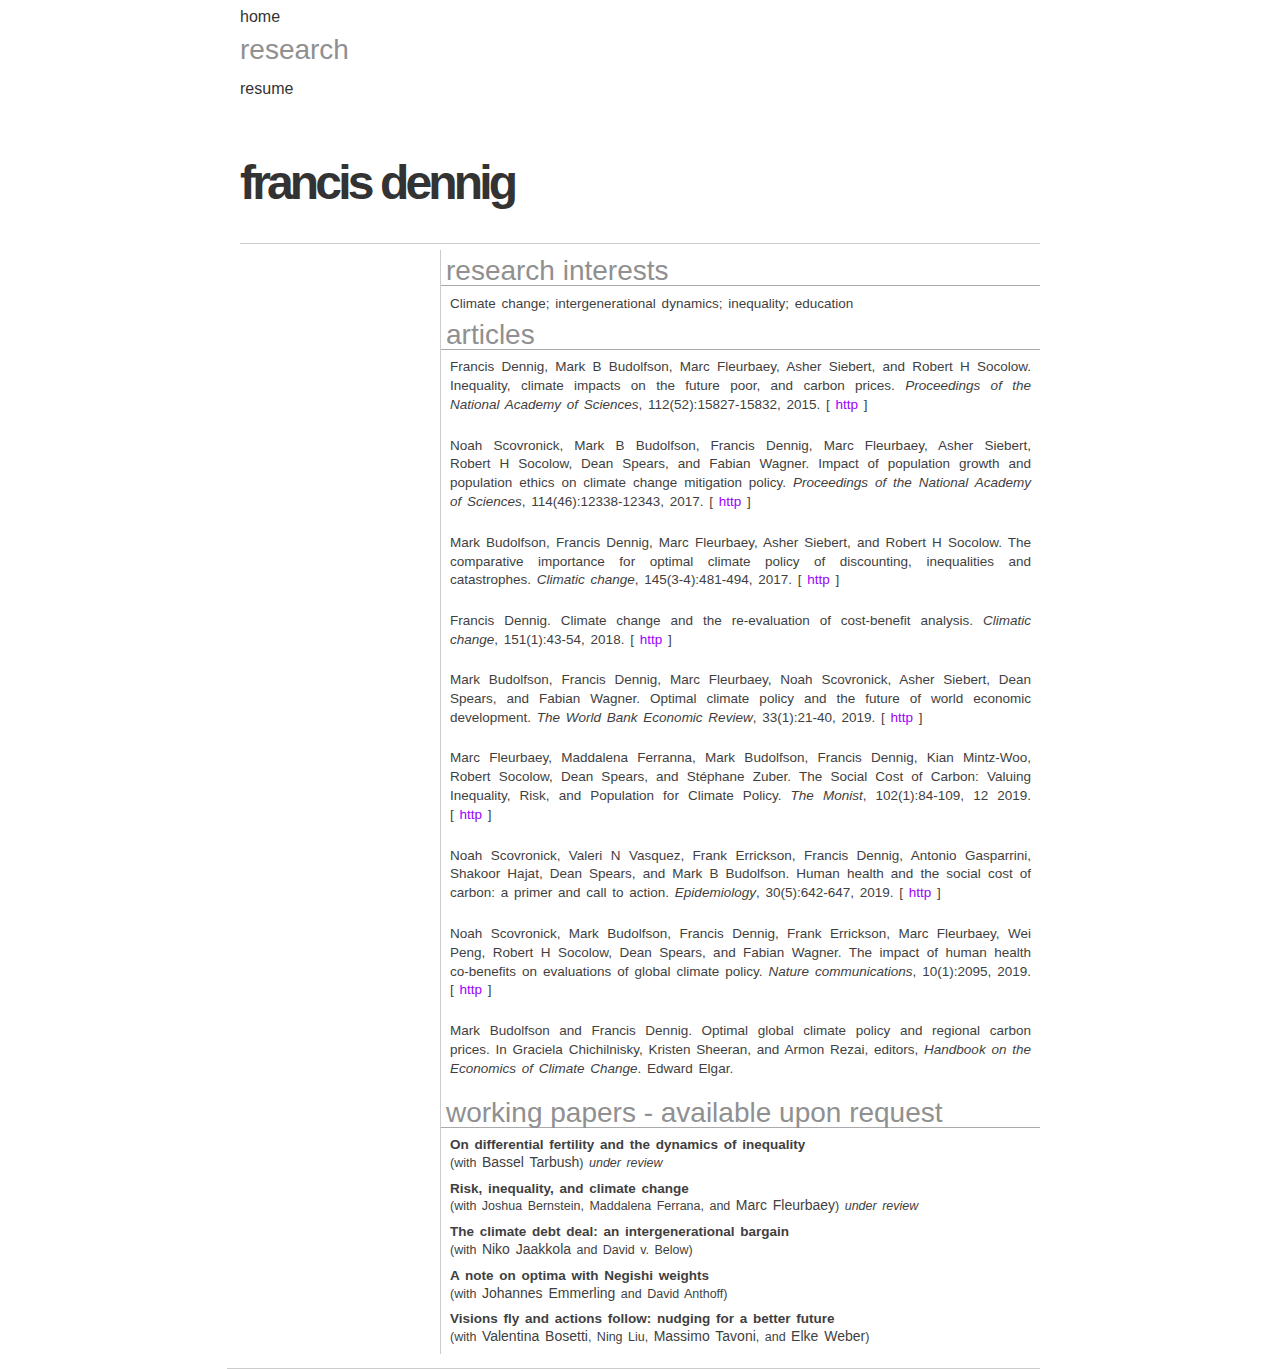
<file: researchOld.html>
<!DOCTYPE html PUBLIC "-//W3C//DTD HTML 4.01//EN" "http://www.w3.org/TR/html4/strict.dtd">
<html>
  
<script>
  (function(i,s,o,g,r,a,m){i['GoogleAnalyticsObject']=r;i[r]=i[r]||function(){
  (i[r].q=i[r].q||[]).push(arguments)},i[r].l=1*new Date();a=s.createElement(o),
  m=s.getElementsByTagName(o)[0];a.async=1;a.src=g;m.parentNode.insertBefore(a,m)
  })(window,document,'script','//www.google-analytics.com/analytics.js','ga');

  ga('create', 'UA-46847854-1', 'princeton.edu');
  ga('send', 'pageview');

</script>  
  
<head>
  <meta name="viewport" content="width=808">
  <meta http-equiv="content-type" content="text/html; charset=utf-8">

  <title>fdennig</title>
  <link rel="STYLESHEET" href="style1.css" type="text/css">
</head>

<body>


<div id="sideMenu">
  <ul class="menu">
    <li class="menu">
      <a class="inMenu" href="index.html">home</a>
      <p class="assistiveText"><br /></p>
    </li>
    
    <h5>research</h5>
    <li class="menu">
      <p class="assistiveText"> <br /></p>
    </li>
    
    <li class="menu">
      <a class="inMenu" href="resume.html">resume</a>
      <p class="assistiveText"> <br /></p>
    </li>
    
  </ul>


</div>

<div id="container">
<div id="MainCopy">
    
    <h3> research interests </h3>
    <div class="ri">
    Climate change; intergenerational dynamics; inequality; education 
    </div>

    <h3>articles</h3>

    <p><a name="dennig2015inequality"></a>

Francis Dennig, Mark&nbsp;B Budolfson, Marc Fleurbaey, Asher Siebert, and Robert&nbsp;H
  Socolow.
 Inequality, climate impacts on the future poor, and carbon prices.
 <em>Proceedings of the National Academy of Sciences</em>,
  112(52):15827-15832, 2015.
[&nbsp;<a href="https://doi.org/10.1073/pnas.1513967112">http</a>&nbsp;]

</p>

<p><a name="scovronick2017impact"></a>

Noah Scovronick, Mark&nbsp;B Budolfson, Francis Dennig, Marc Fleurbaey, Asher
  Siebert, Robert&nbsp;H Socolow, Dean Spears, and Fabian Wagner.
 Impact of population growth and population ethics on climate change
  mitigation policy.
 <em>Proceedings of the National Academy of Sciences</em>,
  114(46):12338-12343, 2017.
[&nbsp;<a href="https://doi.org/10.1073/pnas.1618308114">http</a>&nbsp;]

</p>

<p><a name="budolfson2017comparative"></a>

Mark Budolfson, Francis Dennig, Marc Fleurbaey, Asher Siebert, and Robert&nbsp;H
  Socolow.
 The comparative importance for optimal climate policy of discounting,
  inequalities and catastrophes.
 <em>Climatic change</em>, 145(3-4):481-494, 2017.
[&nbsp;<a href="https://doi.org/10.1007/s10584-017-2094-x">http</a>&nbsp;]

</p>

<p><a name="dennig2018climate"></a>

Francis Dennig.
 Climate change and the re-evaluation of cost-benefit analysis.
 <em>Climatic change</em>, 151(1):43-54, 2018.
[&nbsp;<a href="https://doi.org/10.1007/s10584-017-2047-4">http</a>&nbsp;]

</p>

<p><a name="budolfson2018optimal"></a>

Mark Budolfson, Francis Dennig, Marc Fleurbaey, Noah Scovronick, Asher Siebert,
  Dean Spears, and Fabian Wagner.
 Optimal climate policy and the future of world economic development.
 <em>The World Bank Economic Review</em>, 33(1):21-40, 2019.
[&nbsp;<a href="https://doi.org/10.1093/wber/lhx016">http</a>&nbsp;]

</p>

<p><a name="fleurbaeyMonist"></a>

Marc Fleurbaey, Maddalena Ferranna, Mark Budolfson, Francis Dennig, Kian
  Mintz-Woo, Robert Socolow, Dean Spears, and Stéphane Zuber.
 The Social Cost of Carbon: Valuing Inequality, Risk, and Population
  for Climate Policy.
 <em>The Monist</em>, 102(1):84-109, 12 2019.
[&nbsp;<a href="https://doi.org/10.1093/monist/ony023">http</a>&nbsp;]

</p>

<p><a name="scovronick2019human"></a>

Noah Scovronick, Valeri&nbsp;N Vasquez, Frank Errickson, Francis Dennig, Antonio
  Gasparrini, Shakoor Hajat, Dean Spears, and Mark&nbsp;B Budolfson.
 Human health and the social cost of carbon: a primer and call to
  action.
 <em>Epidemiology</em>, 30(5):642-647, 2019.
[&nbsp;<a href="https://doi.org/10.1097/EDE.0000000000001057">http</a>&nbsp;]

</p>

<p><a name="scovronick2019impact"></a>

Noah Scovronick, Mark Budolfson, Francis Dennig, Frank Errickson, Marc
  Fleurbaey, Wei Peng, Robert&nbsp;H Socolow, Dean Spears, and Fabian Wagner.
 The impact of human health co-benefits on evaluations of global
  climate policy.
 <em>Nature communications</em>, 10(1):2095, 2019.
[&nbsp;<a href="https://doi.org/10.1038/s41467-019-09499-x">http</a>&nbsp;]

</p>

<p><a name="budolfsondennighandbook"></a>

Mark Budolfson and Francis Dennig.
 Optimal global climate policy and regional carbon prices.
 In Graciela Chichilnisky, Kristen Sheeran, and Armon Rezai, editors,
  <em>Handbook on the Economics of Climate Change</em>. Edward Elgar.


    <!-- <div class="paper">
        <a class="ptitle" href="https://doi.org/10.1073/pnas.1513967112"  target="_blank">Inequality, climate impacts on the future poor, and carbon prices</a>
        <div class='description'>
          (with <a class="people" href="http://www.budolfson.com/" target="_blank">Mark Budolfson</a>, <a class="people" href="http://wws.princeton.edu/faculty-research/faculty/mfleurba" target="_blank">Marc Fleurbaey</a>, Asher Siebert, and <a class="people" href="http://mae.princeton.edu/people/faculty/socolow" target="_blank">Robert H. Socolow</a>), <i>PNAS, vol. 112(52), 15827–15832 (2015)</i>
        </div>
    </div>

    <div class="paper">
      <a class="ptitle" href="https://doi.org/10.1007/s10584-017-2047-4">Climate change and the re-evaluation of cost-benefit analysis</a>
      <div class="description">
        <i>Climatic Change</i>
      </div>
    </div>
    
    <div class="paper">
      <a class="ptitle" href="https://doi.org/10.1073/pnas.1618308114">Impact of population growth and population ethics on climate mitigation policy</a>
      <div class="description">
      (with <a class="people" href="http://www.budolfson.com/" target="_blank">Mark Budolfson</a>, <a class="people" href="http://wws.princeton.edu/faculty-research/faculty/mfleurba" target="_blank">Marc Fleurbaey</a>, <a class="people" href="http://scholar.princeton.edu/cfi/people/noah-scovronick" target="_blank">Noah Scovronick</a>, Asher Siebert, <a class="people" href="http://mae.princeton.edu/people/faculty/socolow" target="_blank">Robert H. Socolow</a>, <a class="people" href="http://riceinstitute.org/member/dean-spears/" target="_blank">Dean Spears</a>, and <a class="people" href="http://www.iiasa.ac.at/staff/staff.php?type=auto&visibility=visible&search=true&login=wagnerf" target="_blank">Fabian Wagner</a>)
      <i>forthcoming at Proceedings of the National Academy of Sciences</i>
      </div>
    </div>

    <div class="paper">
      <a class="ptitle" href="https://doi.org/10.1007/s10584-017-2094-x">The comparative importance for optimal climate policy of discounting, inequalities, and catastrophes</a>
      <div class="description">
      (with <a class="people" href="http://www.budolfson.com/" target="_blank">Mark Budolfson</a>, <a class="people" href="http://wws.princeton.edu/faculty-research/faculty/mfleurba" target="_blank">Marc Fleurbaey</a>, Asher Siebert, and <a class="people" href="http://mae.princeton.edu/people/faculty/socolow" target="_blank">Robert H. Socolow</a>)
      <i>conditionally accepted at Climatic Change</i>
      </div>
    </div>

    <div class="paper">
      <div class="ptitle">Optimal climate policy and the future of world economic development </div>
      <div class="description">
      (with <a class="people" href="http://www.budolfson.com/" target="_blank">Mark Budolfson</a>, <a class="people" href="http://wws.princeton.edu/faculty-research/faculty/mfleurba" target="_blank">Marc Fleurbaey</a>, <a class="people" href="http://riceinstitute.org/member/dean-spears/" target="_blank">Dean Spears</a>, <a class="people" href="http://scholar.princeton.edu/cfi/people/noah-scovronick" target="_blank">Noah Scovronick</a>, Asher Siebert, <a class="people" href="http://www.iiasa.ac.at/staff/staff.php?type=auto&visibility=visible&search=true&login=wagnerf" target="_blank">Fabian Wagner</a>), <i>forthcoming in the World Bank Economic Review</i>
      </div>
    </div>

    <div class="paper">
      <div class="ptitle">Optimal global climate policy and regional carbon prices</div>
      <div class="description">
      (with <a class="people" href="http://www.budolfson.com/" target="_blank">Mark Budolfson</a>)
      <i>forthcoming in Chichilnisky, G., Sheeran, K., &amp Rezai, A. eds., Handbook on the Economics of Climate Change</i>
      </div>
    </div> -->

    <h3>working papers - available upon request </h3>

    <div class="paper">
      <div class="ptitle">On differential fertility and the dynamics of inequality</div>
      <div class="description">
      (with <a class="people" href="http://users.ox.ac.uk/~scat3580/" target="_blank">Bassel Tarbush</a>)
      <i>under review</i>
      </div>
    </div>

    <div class="paper">
      <div class="ptitle">Risk, inequality, and climate change</div>
      <div class="description">
      (with Joshua Bernstein, Maddalena Ferrana, and <a class="people" href="http://wws.princeton.edu/faculty-research/faculty/mfleurba" target="_blank">Marc Fleurbaey</a>)
      <i>under review</i>
      </div>
    </div>

    <div class="paper">
    <div class="ptitle">The climate debt deal: an intergenerational bargain </div>
    <div class='description'>
    (with <a class="people" href="https://www.cesifo-group.de/jaakkola-n" target="_blank">Niko Jaakkola</a> and David v. Below)
    </div>
    </div>

    <div class="paper">
      <div class="ptitle">A note on optima with Negishi weights</div>
      <div class='description'>
      (with <a class="people" href="http://www.johannes-emmerling.de/" target="_blank">Johannes Emmerling</a> and David Anthoff)
      </div>
    </div>

    <div class="paper">
      <div class="ptitle">Visions fly and actions follow: nudging for a better future</div>
      <div class='description'>
      (with <a class="people" href="http://didattica.unibocconi.eu/mypage/index.php?IdUte=154318&cognome=BOSETTI&nome=VALENTINA&urlBackMy=" target="_blank">Valentina Bosetti</a>,
      Ning Liu, 
      <a class="people" href="https://sites.google.com/site/massimotavoni/" target="blank">Massimo Tavoni</a>, and 
      <a class="people" href="https://psych.princeton.edu/person/elke-weber" target="blank">Elke Weber</a>)
      </div>
    </div>

    <p> </p>
</div>
<div id="footer">
  <!-- adapted from design by adam patricka &amp; CSS by des traynor &#xA9; 2004; <br>courtesy of <a href="http://www.openwebdesign.org" target="_blank" class="inFooter">open web design</a> &amp;
  <a href="http://www.best10webhosting.net" target="_blank" class="inFooter">best10webhosting</a></br> -->
</div>
</div>

<div id="top">
     <h1>francis dennig</h1>
</div>
    
</body>
<html>
</file>
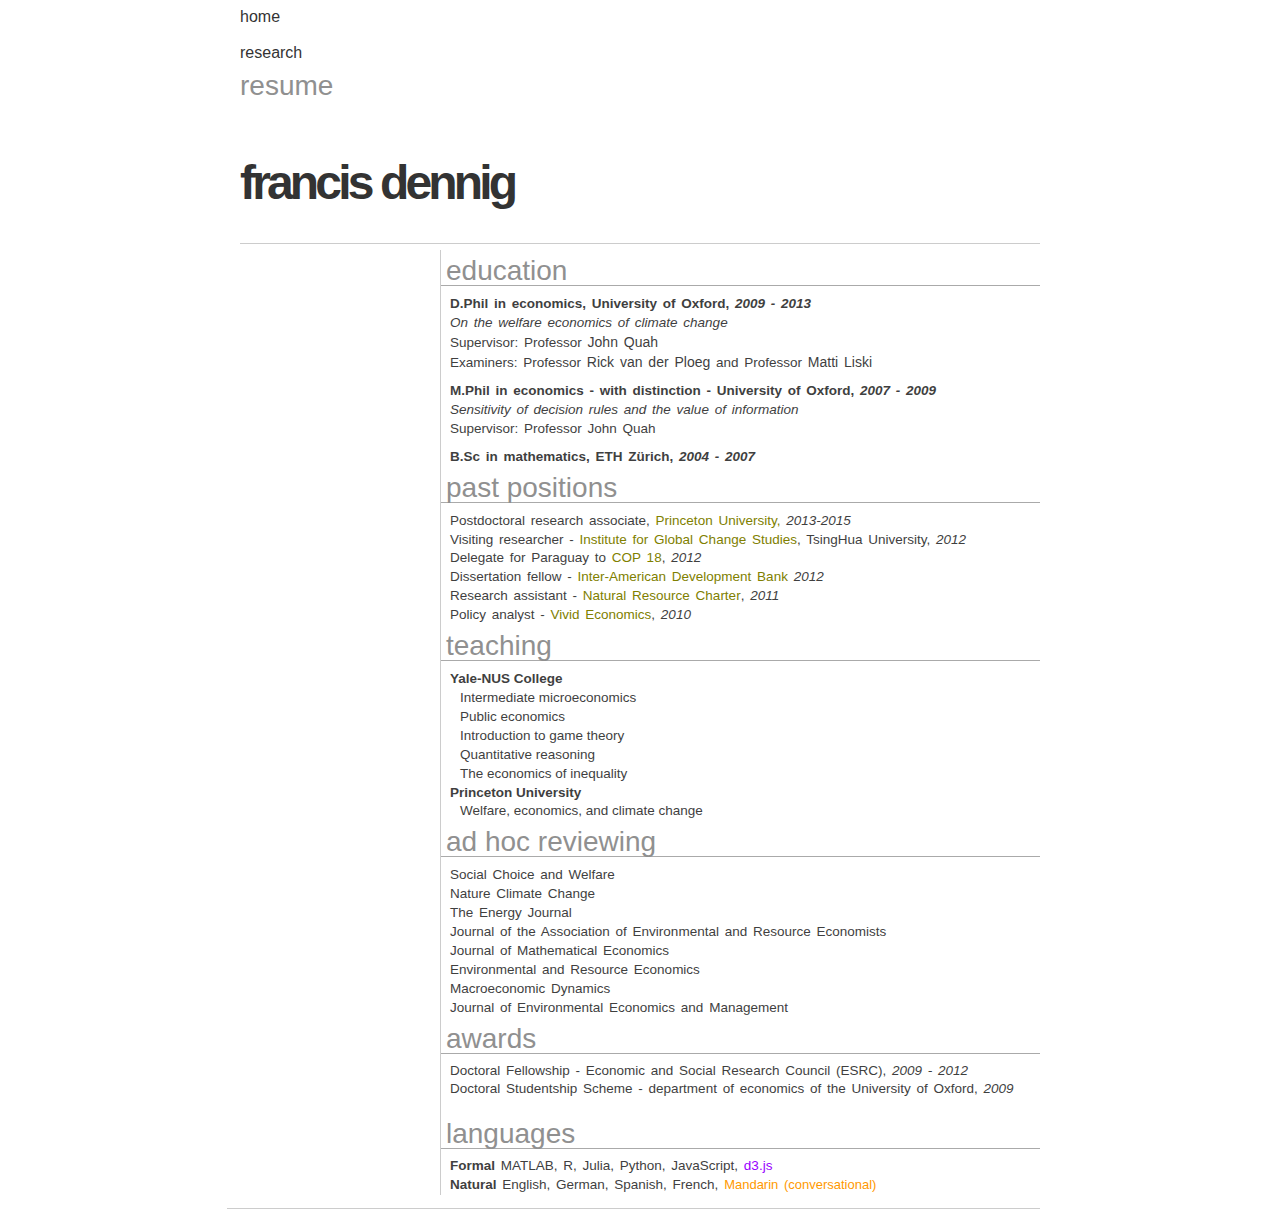
<file: resume.html>
<!DOCTYPE html PUBLIC "-//W3C//DTD XHTML 1.0 Strict//EN"
	   "http://www.w3.org/TR/xhtml1/DTD/xhtml1-strict.dtd">
	   <html>
		
	<script>
  (function(i,s,o,g,r,a,m){i['GoogleAnalyticsObject']=r;i[r]=i[r]||function(){
  (i[r].q=i[r].q||[]).push(arguments)},i[r].l=1*new Date();a=s.createElement(o),
  m=s.getElementsByTagName(o)[0];a.async=1;a.src=g;m.parentNode.insertBefore(a,m)
  })(window,document,'script','//www.google-analytics.com/analytics.js','ga');

  ga('create', 'UA-46847854-1', 'princeton.edu');
  ga('send', 'pageview');

</script>	
		
		
<head>
<meta http-equiv="Content-Type" content="text/html; charset=ISO-8859-1" />

<title>fdennig</title>
<link rel="STYLESHEET" href="style1.css" type="text/css" />
</head>
<body>


<div id="sideMenu"> 
  <ul class="menu">
    <li class="menu">
	<a class="inMenu" href="index.html">home</a> 
	<p class="assistiveText"> <br /> </p>
    </li>
    
    <li class="menu">
	<a class="inMenu" href="research.html">research</a>
	<p class="assistiveText"> <br /> </p>
    </li>
    
    <h5>resume</h5>
    <li class="menu">
        <p class="assistiveText"> <br /> </p>
    </li>

  </ul>


</div>



<div id="container">
<div id="MainCopy">

<h3> education </h3>
<div class="education">
    <b>D.Phil in economics, University of Oxford, <i>2009 - 2013</i></b>
    <br>
    <i>On the welfare economics of climate change</i>
    <br>
    Supervisor: Professor  <a class="people" href="http://www.johnquah.com" target="_blank">John Quah</a> 
    <br>
    Examiners: Professor <a class="people" href="http://www.economics.ox.ac.uk/members/rick.vanderploeg/" target="_blank">Rick van der Ploeg</a> and Professor
    <a class="people" href="http://hse-econ.fi/liski/" target="_blank">Matti Liski</a>
</div>
<div class="education">
    <b>M.Phil in economics - with distinction - University of Oxford, <i>2007 - 2009</i> </b>
    <br>
    <i>Sensitivity of decision rules and the value of information</i>
    <br>
    Supervisor: Professor John Quah
</div>
<div class="education">
    <b>B.Sc in mathematics, ETH Z&#252rich, <i>2004 - 2007</i></b>
</div>  

<h3> past positions </h3>
<ul class="employment">
    <li class="employment">
        Postdoctoral research associate, <a class="place" href="http://uchv.princeton.edu/node/13676" target="_blank">Princeton University,</a> <i>2013-2015</i>
    </li>
    <li class="employment">
        Visiting researcher - <a class="place" href="http://www.cess.tsinghua.edu.cn/" target="_blank">Institute for Global Change Studies</a>, TsingHua University, <i>2012</i>
    </li>
    <li class="employment">
        Delegate for Paraguay to <a class="place" href="http://unfccc.int/meetings/doha_nov_2012/meeting/6815.php" target="_blank">COP 18</a>, <i>2012</i>
    </li>
    <li class="employment">
        Dissertation fellow - <a class="place" href="http://www.iadb.org/en/about-us/departments/research-department-researchers,3777.html" target="_blank">Inter-American Development Bank</a> <i>2012</i>
    </li>
    <li class="employment">
        Research assistant - <a class="place" href="http://www.resourcegovernance.org/issues/natural-resource-charter" target="_blank">Natural Resource Charter</a>, <i>2011</i>
    </li>
    <li class="employment">
        Policy analyst - <a class="place" href="http://www.vivideconomics.com/" target="_blank">Vivid Economics</a>, <i>2010</i>
    </li>

</ul>

<h3>teaching</h3>
    <dl class="teaching">
        <dt class="teaching">Yale-NUS College</dt>
        <dd>Intermediate microeconomics</dd>
        <dd>Public economics</dd>
        <dd>Introduction to game theory</dd>
        <dd>Quantitative reasoning</dd>
        <dd>The economics of inequality</dd>
        <dt class="teaching">Princeton University</dt>
        <dd>Welfare, economics, and climate change</dd>
    </dl>


<h3> ad hoc reviewing</h3>
    <ul class="reviewing">
        <li>Social Choice and Welfare</li>
        <li>Nature Climate Change</li>
        <li>The Energy Journal</li>
        <li>Journal of the Association of Environmental and Resource Economists </li>
        <li>Journal of Mathematical Economics</li>
        <li>Environmental and Resource Economics</li>
        <li>Macroeconomic Dynamics</li>
        <li>Journal of Environmental Economics and Management</li>
    </ul>

<h3> awards </h3>
<p>
Doctoral Fellowship - Economic and Social Research Council (ESRC), <i>2009 - 2012</i>
<br>
Doctoral Studentship Scheme - department of economics of the University of Oxford, <i>2009</i>
</p>

<h3> languages </h3>
<p>
<b>Formal</b> MATLAB, R, Julia, Python, JavaScript, <a href="http://d3js.org/" target="_blank">d3.js</a>
<br>
<b>Natural</b> English, German, Spanish, French, <mand>Mandarin (conversational)</mand>
</p>


</div>
<div id="footer">
  <!-- adapted from design by adam patricka &amp; CSS by des traynor &#xA9; 2004; <br>courtesy of <a href="http://www.openwebdesign.org" target="_blank" class="inFooter">open web design</a> &amp; <a href="http://www.best10webhosting.net" target="_blank" class="inFooter">best10webhosting</a></br> -->
</div>

</div>

<div id="top">
    <h1> francis dennig </h1>
</div>


</body>

</html>
</file>
<file: style1.css>
body {
font-family:arial, times,sans-serif;
font-size:12px;
color:#666666;
background-color:white;
width:800px;
margin-left:auto;
margin-right:auto;
}

h1{
	font-family: Helvetica, Georgia, "Times New Roman", Times, serif;
	margin-top:50px;
	font-size:48px;
	color:#333333; /*#0059FF; #534d99; #534d99;*/
	font-weight:bold;
	letter-spacing: -0.08em;
}


h2{
	font-size:16px;
	color: #333333; /*color:#CCCCCC;*/
	font-weight:normal;
	margin-top:5px;
	margin-left: 5px;
	margin-bottom: 3px;
}

h3{
	font-size:28px;
	color:#909090; /*#CCCCCC; /*#4cc22f;*/ /*#FFBA27*/
	font-weight:normal;
	border: none; /*1px solid #AAAAAA;*/
	border-bottom:1px solid #AAAAAA;
	margin-top:0px;
	margin-bottom:0px;
	height:25px;
	padding:5px 5px 5px 5px;
	/*background:#F7F7F7;*/
	letter-spacing: 0.0em;
}

h4{
	font-size:20px;
	color:#CCCCCC;
	font-weight:normal;
	margin-top:0px;
	margin-bottom:-1px;
	/*letter-spacing: -0.05em;*/
}

h5{
	font-size:28px;
	color:#909090;/*#CCCCCC;*/
	font-weight:normal;
	margin-top:-10px;
	margin-bottom:-4px;
	/*letter-spacing: -0.05em;*/
}

h6{
	font-size:20px;
	color:#909090; /*#CCCCCC; /*#4cc22f;*/ /*#FFBA27*/
	font-weight:normal;
	border:none; /*1px solid #AAAAAA;*/
	/*border-bottom:1px solid #AAAAAA;*/
	margin-top:-10px;
	margin-bottom:0px;
	/*height:16px;*/
	/*padding:5px 5px 5px 5px;*/
	/*background:#F7F7F7;*/
	/*letter-spacing: 0.0em;*/
}

#subTitle
{
	font-family: Helvetica, Georgia, "Times New Roman", Times, serif;
	font-size:28px;
	font-weight:normal;
	letter-spacing: 0.0em;
	color:#CCCCCC;
	float:left;
	margin-top:-47px;
	margin-left:225px;
}



#searchAssist
{
font-family:arial, Times New Roman;
color:#AAAAAA;
float:left;
margin-bottom:-4px;
}
#searchBox
{
	float:right;
	margin-top:-33px;
	margin-right:10px;
}
input.textinput
{
 	background:#F7F7F7;
	display:inline;
	padding:0 0 0 0;
	height:1.1em;
	border: 1px solid #CCCCCC;

}
input.textinput:hover
{ background-color:white;}
input.searchButton{
	background-color:#FFBA27;
	color:#FFFFFF;
	font-weight:bold;
	display:inline;
	padding:0 0 0 0;
	border:none;
	width:25px;
}
#top
{
	border-bottom: 1px solid #CCCCCC;
	position: fixed;
	margin-top:-10px;
	/*height:150px;*/
	width: 800px;
	background: white;
}
#navbar
{
 margin-top:15px;
 /*border-right:1px solid #CCCCCC; */
 width:195px;
 /*position:relative;*/
 margin-right:10px;
 margin-top: 150px;
 text-align:left;
 float:left;
 padding:0;
 color:#7f7f7f;
 position: fixed;
}

#MainCopy
{
	margin:0;
	/*margin-left:200px;*/	
	margin-top:15px;
	border-left:1px solid #CCCCCC;
}
#container
{
margin-top:120px;
margin-left: 200px; 
width:600px;
text-align:left;
/*margin:0;*/
padding:0px 0px 0px 0px;
float: right;
position: absolute;
}

#footer
{
 margin-top:10px;
 margin-left: -213px;
 text-align:right;
 border-top:1px solid #CCCCCC;
 font-family:arial, times,sans-serif;
 font-size:12px;
 clear:both;
 color:#AAaAAA;
}

#right_col{
	float: right;
	vertical-align: top;
	padding: 0px 0px 2px 0px;
}

/*#announcement
{
 margin-top:65px;

 width:155px;
 position:relative;
 margin-left:-15px;
 margin-right:8px;
 float:left;
 padding:0px 0px 0px 0px;
}
*/


a{
font-family:arial;
color:#9900ff; /*#534d99;*/
/*font-size:16px;*/
white-space : nowrap;
text-decoration:none;
/*font-weight: bold;*/
}

a:hover{
	text-decoration: underline;
}

a.inMenu{
	font-size:16px;
	font-weight: normal;
	color: #333333;
}
a.inText:hover {
	/*color:#404040;*/ /*#666;*/
	background:none;
	/*text-decoration:none;
	font-size:12px;
	white-space : nowrap;*/
	color:#7f7f7f;
	font-size:12px;
	white-space : nowrap;
	text-decoration:none;
	}

a.inText{
/*color:#4cc22f;
font-size:12px;
white-space : nowrap;
text-decoration:none;*/
	color:#404040;/*#666;*/
	background:#f9fc7e;
	text-decoration:none;
	font-size:12px;
	white-space : nowrap;
}

a.inFooter{
	background:none;
	color:#7f7f7f;
	font-size:12px;
	white-space : nowrap;
	text-decoration:none;
}

a.people{
	color:#3f3f3f;
	font-size: 14px;
	font-family: 'Open Sans Condensed', sans-serif;

}
a.people:hover{
	text-decoration: underline;
}


a.ptitle{
	color: #808000; /*#ff9966;*/
	font-weight: bold;
	font-size: 13.5px;
	font-family:arial, times,sans-serif;
}

a.ptitle:hover{
	text-decoration: underline;
	font-weight: bold;
	font-size: 13.5px;
	font-family:arial, times,sans-serif;
}

a.place{
	color: #808000;
}

a.place:hover{
	text-decoration: underline;
}
p{
	padding:9px 9px 0px 9px;
	
	margin-top:-1px;
        border:none;/*1px solid #AAAAAA;*/
	/*border-top:1px solid #AAAAAA;*/

	margin-left:0px;
	
	font-family:normal;
	font-family:arial, times,sans-serif;
	font-size:13.5px;
		
	word-spacing:2px;
	color:#3f3f3f;/*#575757;*/ /*#7f7f7f;  #AAaAAA;*/
	line-height:1.4em;
	text-align:justify;
}

div.description{
	font-family:arial, times,sans-serif;
	font-size: 12.5px;
}

div.ptitle{
	font-weight: bold;
	font-size: 13.5px;
	font-family:arial, times,sans-serif;
}

div.paper{
	padding:9px 9px 0px 9px;
	border:none;
	margin-left:0px;
	
	font-family:normal;
	/*font-family:arial, times,sans-serif;*/
	/*font-size:13.5px;*/
		
	word-spacing:2px;
	color:#3f3f3f;/*#575757;*/ /*#7f7f7f;  #AAaAAA;*/
	line-height:1.4em;
	text-align:justify;	
}

div.education{
	padding:9px 9px 0px 9px;
	
	/*margin-top:-1px;*/
        border:none;/*1px solid #AAAAAA;*/
	/*border-top:1px solid #AAAAAA;*/

	margin-left:0px;
	
	font-family:normal;
	font-family:arial, times,sans-serif;
	font-size:13.5px;
		
	word-spacing:2px;
	color:#3f3f3f;/*#575757;*/ /*#7f7f7f;  #AAaAAA;*/
	line-height:1.4em;
	text-align:justify;	
}

div.ri{
	padding:9px 9px 0px 9px;
	
	/*margin-top:-1px;*/
        border:none;/*1px solid #AAAAAA;*/
	/*border-top:1px solid #AAAAAA;*/

	margin-left:0px;
	
	font-family:normal;
	font-family:arial, times,sans-serif;
	font-size:13.5px;
		
	word-spacing:2px;
	color:#3f3f3f;/*#575757;*/ /*#7f7f7f;  #AAaAAA;*/
	line-height:1.4em;
	text-align:justify;	
}

div.rim{
	padding:5px 0px 4px 9px;
	
	/*margin-top:-1px;*/
        border:none;/*1px solid #AAAAAA;*/
	/*border-top:1px solid #AAAAAA;*/

	margin-left:0px;
	
	font-family:normal;
	font-family:arial, times,sans-serif;
	font-size:13.5px;
		
	word-spacing:2px;
	color:#3f3f3f;/*#575757;*/ /*#7f7f7f;  #AAaAAA;*/
	line-height:1.4em;
	text-align:justify;	
}

mand{
	font-family:normal;
	font-family:arial, times,sans-serif;
	font-size:13px;
		
	word-spacing:2px;
	color:#ff9900; /*#7f7f7f;  #AAaAAA;*/
	line-height:1.4em;
	text-align:justify;	
}

/*a:hover{
	text-decoration:underline;
}*/

p.assistiveText{
	border:none;
	padding:0;
	display:block;
	margin-top:0px;
	margin-bottom:1px;
	font-size:12px;
}

p.alison{
	text-align:right;
		padding:0px 9px 0px 9px;
		/*margin-top:-5px;*/
}

ul.menu
{
	color:#AAAAAA;
	list-style-type:none;
	margin: 0px 0px 0px 0px;
	padding: 0px 0px 0px 0px;
	
}

li.menu{
margin:0px 0px 0px 0px;
padding: 0px 0px 0px 0px;
}

ul.employment
{
	list-style-type:none;
	margin: 0px 0px 0px 0px;
	padding:9px 9px 0px 9px;
	
}



li.employment{
	margin:0px 0px 0px 0px;
	padding: 0px 0px 0px 0px;
	margin-left:0px;
	
	font-family:normal;
	font-family:arial, times,sans-serif;
	font-size:13.5px;
		
	word-spacing:2px;
	color:#3f3f3f;/*#575757;*/ /*#7f7f7f;  #AAaAAA;*/
	line-height:1.4em;
	text-align:justify;	
}

ul.reviewing
{
	list-style-type:none;
	margin: 0px 0px 0px 0px;
	padding:9px 9px 0px 9px;
		font-family:normal;
	font-family:arial, times,sans-serif;
	font-size:13.5px;
		
	word-spacing:2px;
	color:#3f3f3f;/*#575757;*/ /*#7f7f7f;  #AAaAAA;*/
	line-height:1.4em;
	text-align:justify;	
	
}



dl.teaching{
	list-style-type:none;
	margin: 0px 0px 0px 0px;
	padding:9px 9px 0px 9px;
	margin-left:0px;
	font-family:normal;
	font-family:arial, times,sans-serif;
	font-size:13.5px;
	color:#3f3f3f;/*#575757;*/ /*#7f7f7f;  #AAaAAA;*/
	line-height:1.4em;
	text-align:justify;	
}

dt.teaching{
	font-weight: bold;
}

dd{
	margin: 0px 0px 0px 10px;
}


li.teaching{
	font-family:normal;
	font-family:arial, times,sans-serif;
	font-size:13.5px;
		
	word-spacing:2px;
	color:#3f3f3f;/*#575757;*/ /*#7f7f7f;  #AAaAAA;*/
	line-height:1.4em;
	text-align:justify;	
	/*margin:0px 0px 0px 0px;
	padding: 0px 0px 0px 0px;*/
}
ul.teaching{
	list-style-type: none;
	margin: 0px 0px 0px 10px;
	padding:0px 0px 9px 9px;
}

p.teaching{
	padding:9px 0px 0px 9px;
	
	margin-top:-1px;
        border:none;/*1px solid #AAAAAA;*/
	border-top:1px solid #AAAAAA;
	margin-left:0px;
	
	font-family:normal;
	font-family:arial, times,sans-serif;
	font-size:13.5px;
		
	word-spacing:2px;
	color:#3f3f3f;/*#575757;*/ /*#7f7f7f;  #AAaAAA;*/
	line-height:1.4em;
	text-align:justify;
}
</file>
